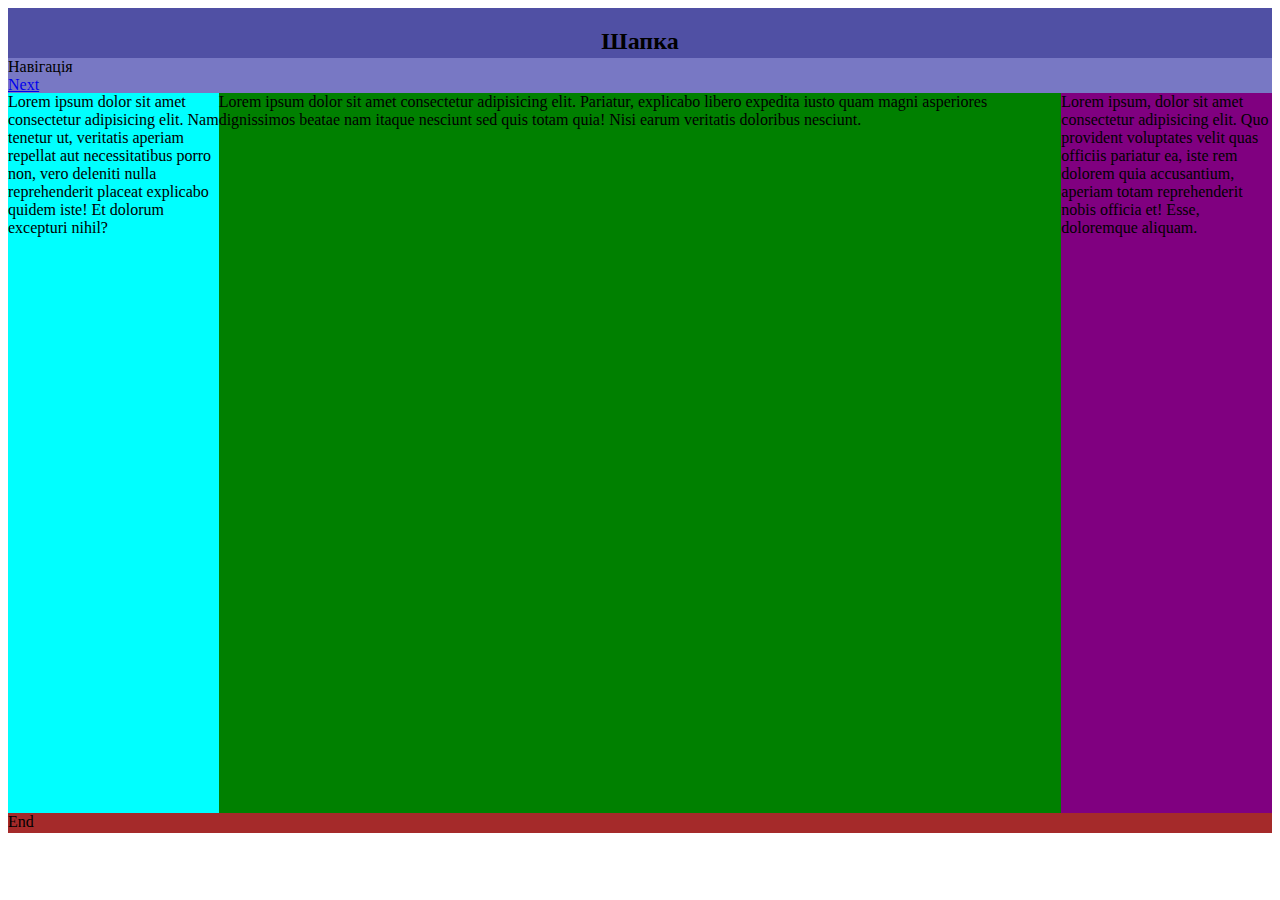
<file: index.html>
<!DOCTYPE html>
<html lang="en">
<head>
    <meta charset="UTF-8">
    <meta http-equiv="X-UA-Compatible" content="IE=edge">
    <meta name="viewport" content="width=device-width, initial-scale=1.0">
    <title>Document</title>
    <link rel="stylesheet" href="./style/style.css">
</head>
<body>
  <div class="header"><h2>Шапка</h2></div>
  <div class="navbar">Навігація
<a href="./site.html">Next</a>
  </div>
  <div class="main">
    <div class="leftrow">Lorem ipsum dolor sit amet consectetur adipisicing elit. Nam tenetur ut, veritatis aperiam repellat aut necessitatibus porro non, vero deleniti nulla reprehenderit placeat explicabo quidem iste! Et dolorum excepturi nihil?</div>
    <div class="mainrow">Lorem ipsum dolor sit amet consectetur adipisicing elit. Pariatur, explicabo libero expedita iusto quam magni asperiores dignissimos beatae nam itaque nesciunt sed quis totam quia! Nisi earum veritatis doloribus nesciunt.</div>
    <div class="rightrow">Lorem ipsum, dolor sit amet consectetur adipisicing elit. Quo provident voluptates velit quas officiis pariatur ea, iste rem dolorem quia accusantium, aperiam totam reprehenderit nobis officia et! Esse, doloremque aliquam.</div>
  </div>  
  <div class="footer">End</div>
</body>
</html>
</file>
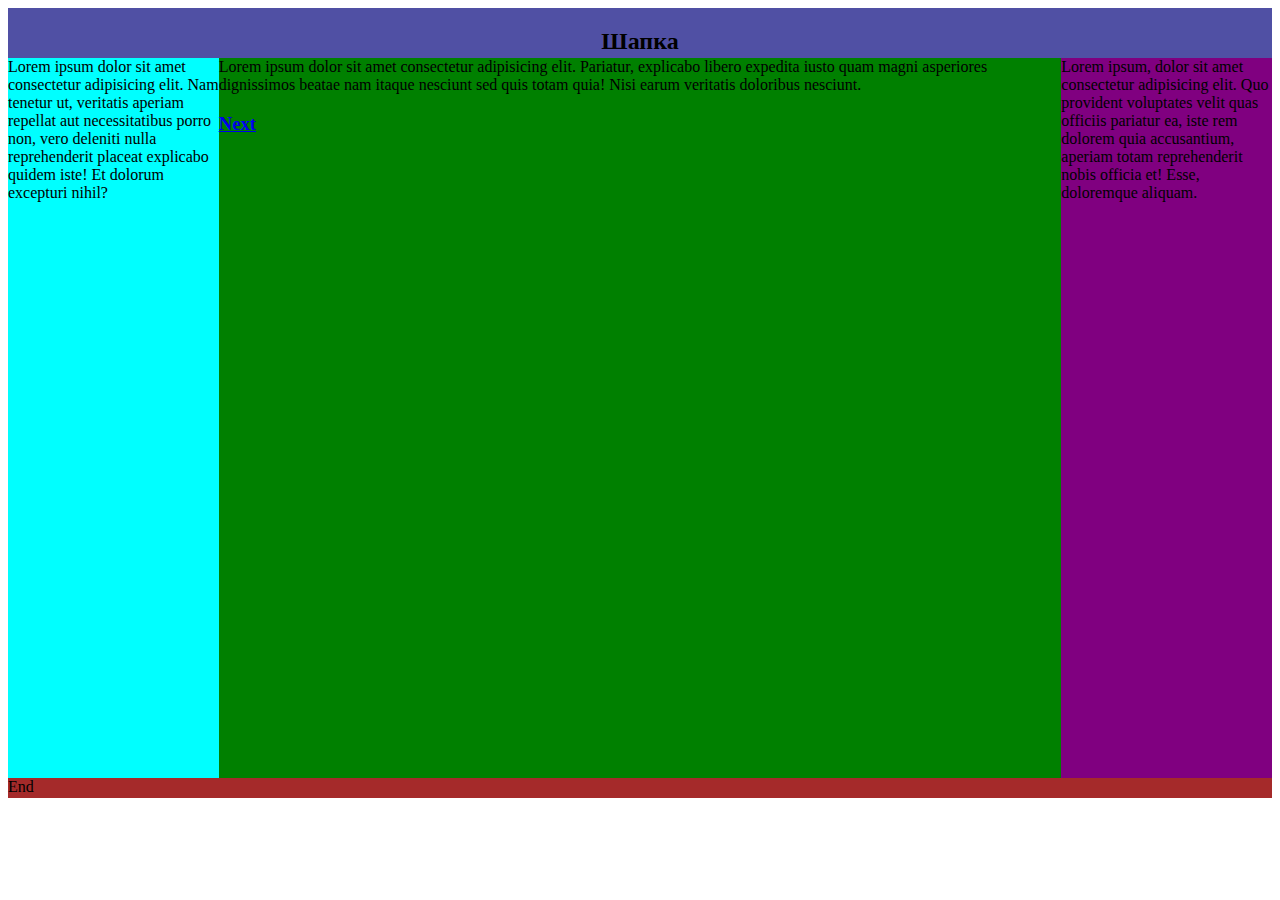
<file: site.html>
<!DOCTYPE html>
<html lang="en">
<head>
    <meta charset="UTF-8">
    <meta http-equiv="X-UA-Compatible" content="IE=edge">
    <meta name="viewport" content="width=device-width, initial-scale=1.0">
    <title>Document</title>
    <link rel="stylesheet" href="./style/style1.css">
</head>
<body>
  <div class="header"><h2>Шапка</h2></div>
  <div class="main">
    <div class="leftrow">Lorem ipsum dolor sit amet consectetur adipisicing elit. Nam tenetur ut, veritatis aperiam repellat aut necessitatibus porro non, vero deleniti nulla reprehenderit placeat explicabo quidem iste! Et dolorum excepturi nihil?</div>
    <div class="mainrow">Lorem ipsum dolor sit amet consectetur adipisicing elit. Pariatur, explicabo libero expedita iusto quam magni asperiores dignissimos beatae nam itaque nesciunt sed quis totam quia! Nisi earum veritatis doloribus nesciunt.
        <h3><a href="./site1.html">Next</a></h3>
    </div>
    <div class="rightrow">Lorem ipsum, dolor sit amet consectetur adipisicing elit. Quo provident voluptates velit quas officiis pariatur ea, iste rem dolorem quia accusantium, aperiam totam reprehenderit nobis officia et! Esse, doloremque aliquam.</div>
  </div>  
  <div class="footer">End</div>
</body>
</html>
</file>
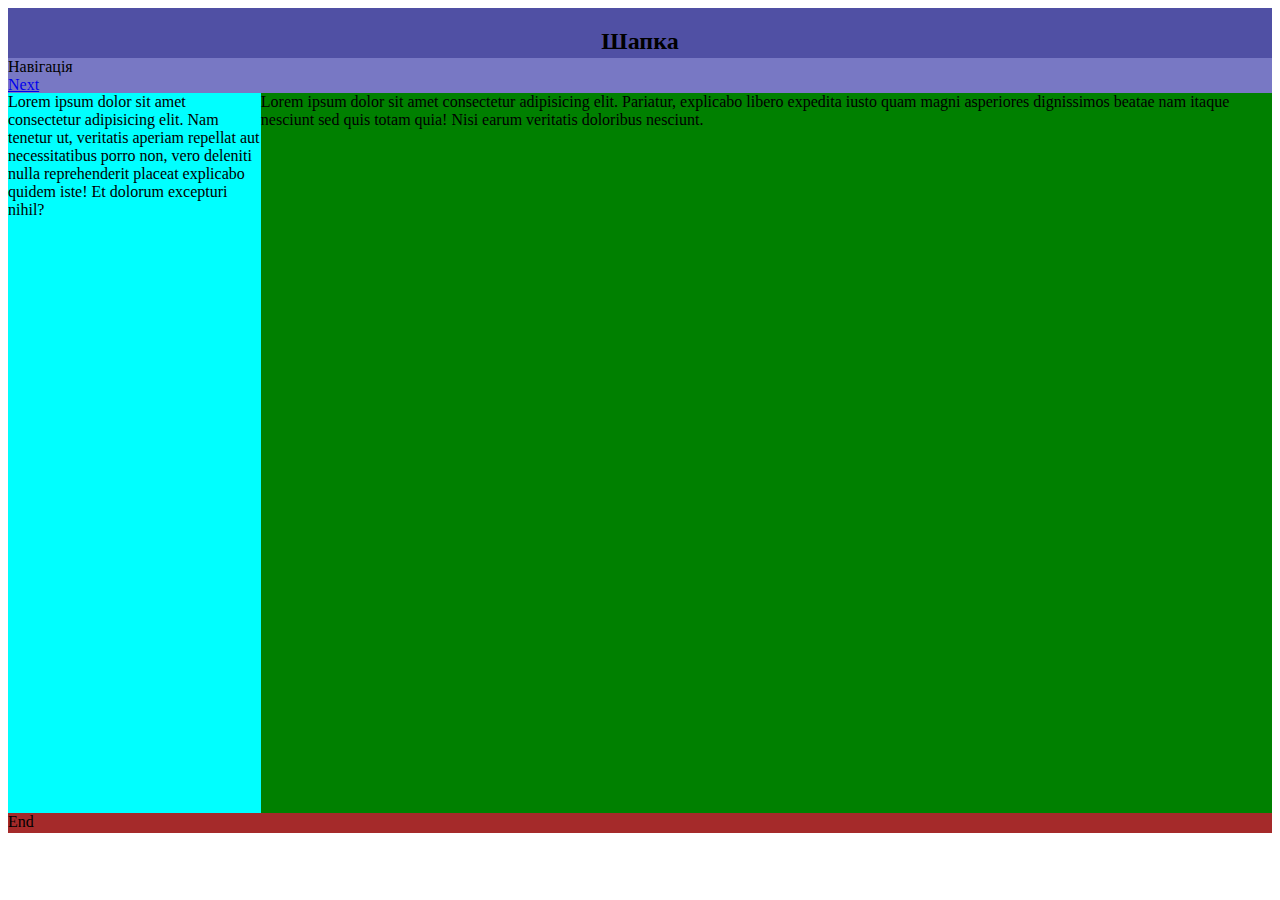
<file: site1.html>
<!DOCTYPE html>
<html lang="en">
<head>
    <meta charset="UTF-8">
    <meta http-equiv="X-UA-Compatible" content="IE=edge">
    <meta name="viewport" content="width=device-width, initial-scale=1.0">
    <title>Document</title>
    <link rel="stylesheet" href="./style/style2.css">
</head>
<body>
  <div class="header"><h2>Шапка</h2></div>
  <div class="navbar">Навігація
   <a href="./site2.html">Next</a>
  </div>
  <div class="main">
    <div class="leftrow">Lorem ipsum dolor sit amet consectetur adipisicing elit. Nam tenetur ut, veritatis aperiam repellat aut necessitatibus porro non, vero deleniti nulla reprehenderit placeat explicabo quidem iste! Et dolorum excepturi nihil?</div>
    <div class="mainrow">Lorem ipsum dolor sit amet consectetur adipisicing elit. Pariatur, explicabo libero expedita iusto quam magni asperiores dignissimos beatae nam itaque nesciunt sed quis totam quia! Nisi earum veritatis doloribus nesciunt.</div>
  </div>  
  <div class="footer">End</div>
</body>
</html>
</file>
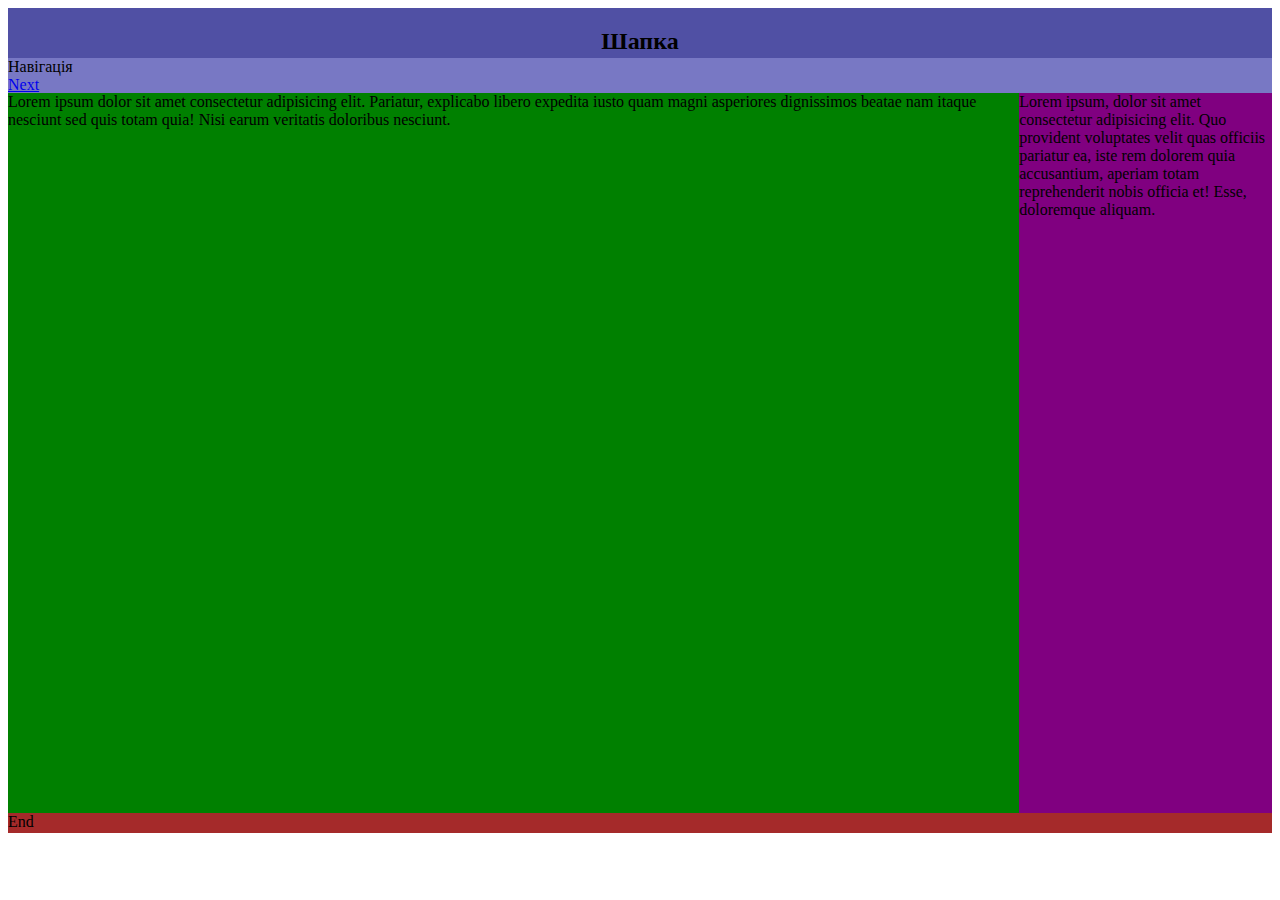
<file: site2.html>
<!DOCTYPE html>
<html lang="en">
<head>
    <meta charset="UTF-8">
    <meta http-equiv="X-UA-Compatible" content="IE=edge">
    <meta name="viewport" content="width=device-width, initial-scale=1.0">
    <title>Document</title>
    <link rel="stylesheet" href="./style/style3.css">
</head>
<body>
  <div class="header"><h2>Шапка</h2></div>
  <div class="navbar">Навігація
    <a href="./storinka44.html">Next</a>
  </div>

  <div class="main">
    <div class="mainrow">Lorem ipsum dolor sit amet consectetur adipisicing elit. Pariatur, explicabo libero expedita iusto quam magni asperiores dignissimos beatae nam itaque nesciunt sed quis totam quia! Nisi earum veritatis doloribus nesciunt.</div>
    <div class="rightrow">Lorem ipsum, dolor sit amet consectetur adipisicing elit. Quo provident voluptates velit quas officiis pariatur ea, iste rem dolorem quia accusantium, aperiam totam reprehenderit nobis officia et! Esse, doloremque aliquam.</div>
  </div>  
  <div class="footer">End</div>
</body>
</html>
</file>
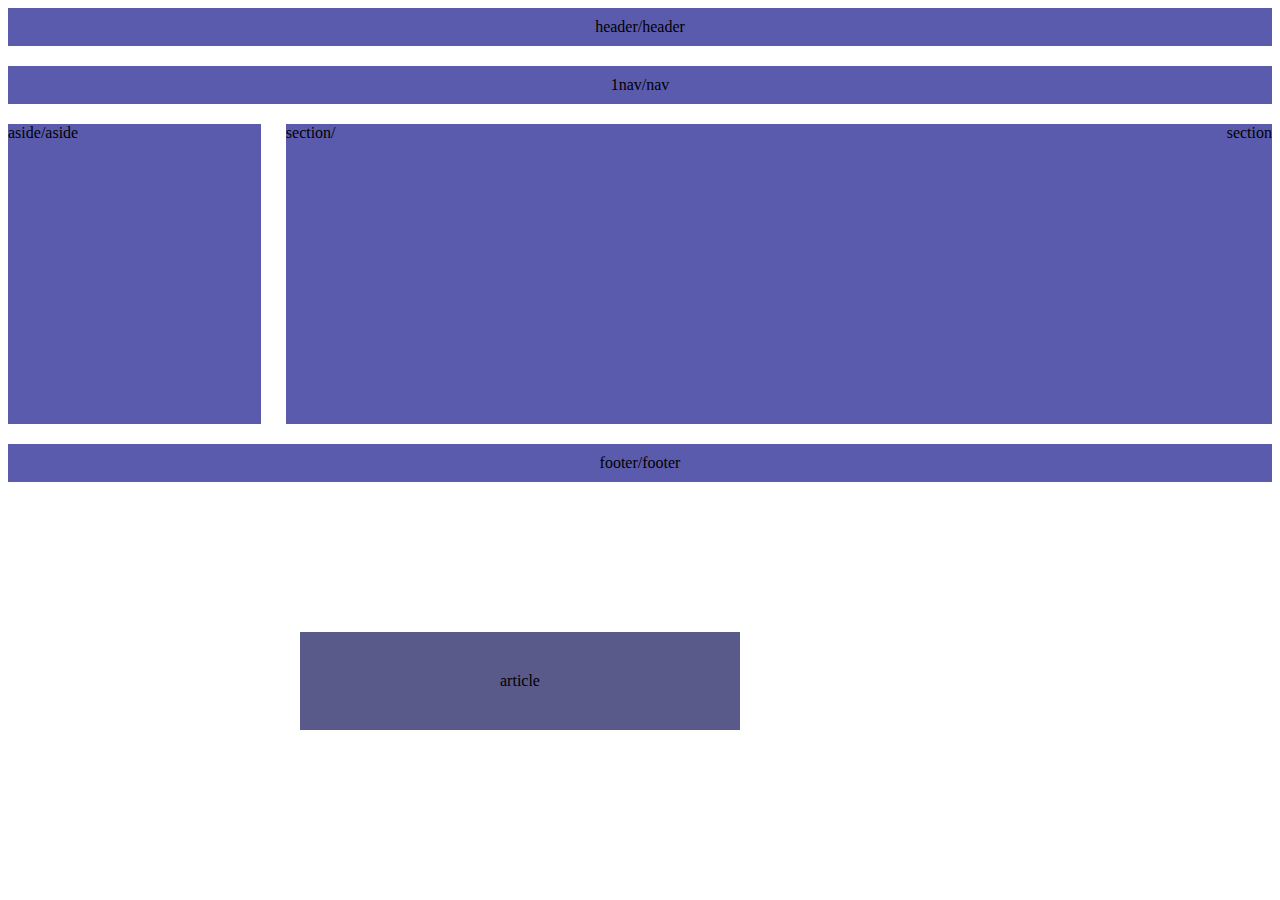
<file: storinka44.html>
<!DOCTYPE html>
<html lang="en">
<head>
    <meta charset="UTF-8">
    <meta http-equiv="X-UA-Compatible" content="IE=edge">
    <meta name="viewport" content="width=device-width, initial-scale=1.0">
    <title>Document</title>
    <link rel="stylesheet" href="./style/style4444.css">
</head>
<body>
    <div class="header">
        header/header
    </div>
    <div class="nav">1nav/nav</div>
    <div class="main">
        <div class="aside">aside/aside</div>
        <div class="section">section/
            <div class="article">article</div>
            section
        </div>
    </div>
    <div class="footer">footer/footer</div>
</body>
</html>
</file>
<file: style/style.css>
.header{
    display: flex;
    flex-direction: column;
    background-color: rgb(80, 80, 164);
    height: 50px;
    text-align: center;
}
.navbar{
    display: flex;
    flex-direction: column;
    background-color: rgb(120, 120, 196);
    height: 35px;

    
}
.main{
    display: flex;
    flex: row;
    justify-content: space-between;
    background-color: rgb(192, 204, 192);
    height: 80vh;

}
.leftrow{
background-color: cyan;
width: 20%;
}
.mainrow{
flex-grow: 0.5;
width: 80%;
background-color: green;
}
.rightrow{
background-color: purple;
width: 20%;
}
.footer{
    background-color: brown;
    height: 20px;
}
</file>
<file: style/style1.css>
.header{
    display: flex;
    flex-direction: column;
    background-color: rgb(80, 80, 164);
    height: 50px;
    text-align: center;
}

.main{
    display: flex;
    flex: row;
    justify-content: space-between;
    background-color: rgb(192, 204, 192);
    height: 80vh;

}
.leftrow{
background-color: cyan;
width: 20%;
}
.mainrow{
flex-grow: 0.5;
width: 80%;
background-color: green;
}
.rightrow{
background-color: purple;
width: 20%;
}
.footer{
    background-color: brown;
    height: 20px;
}
</file>
<file: style/style2.css>
.header{
    display: flex;
    flex-direction: column;
    background-color: rgb(80, 80, 164);
    height: 50px;
    text-align: center;
}
.navbar{
    display: flex;
    flex-direction: column;
    background-color: rgb(120, 120, 196);
    height: 35px;

    
}
.main{
    display: flex;
    flex: row;
    justify-content: space-between;
    background-color: rgb(192, 204, 192);
    height: 80vh;

}
.leftrow{
background-color: cyan;
width: 20%;
}
.mainrow{
flex-grow: 0.5;
width: 80%;
background-color: green;
}
.footer{
    background-color: brown;
    height: 20px;
}
</file>
<file: style/style3.css>
.header{
    display: flex;
    flex-direction: column;
    background-color: rgb(80, 80, 164);
    height: 50px;
    text-align: center;
}
.navbar{
    display: flex;
    flex-direction: column;
    background-color: rgb(120, 120, 196);
    height: 35px;

    
}
.main{
    display: flex;
    flex: row;
    justify-content: space-between;
    background-color: rgb(192, 204, 192);
    height: 80vh;

}
.mainrow{
flex-grow: 0.5;
width: 80%;
background-color: green;
}
.rightrow{
background-color: purple;
width: 20%;
}
.footer{
    background-color: brown;
    height: 20px;
}
</file>
<file: style/style4444.css>
.header{
    display: flex;
    flex-direction: column;
    margin: 0 0 20px 0;
    background-color: rgb(91, 91, 173);
    text-align: center;
    padding: 10px 0;

}
.nav{
    display: flex;
    flex-direction: column;
    padding: 10px 0;
    margin: 20px 0 20px 0;
    background-color: rgb(91, 91, 173);
    text-align: center;

}
.main{
    display: flex;
    flex-direction: row;
    justify-content: space-between;
    background-color: white;

}
.aside{
    display: flex;
    flex-direction: row;
    justify-content: space-between;
    background-color: rgb(91, 91, 173);
    width: 20%;
    height: 300px;
}
.section{
    display: flex;
    flex-direction: row;
    justify-content: space-between;
    background-color: rgb(91, 91, 173);
    width: 20%;
    height: 300px;
    flex-grow: 1;
    margin: 0 0 0 25px;
}
.article{
    display: flex;
    align-items: center;
    justify-content: center;
    background-color: rgb(89, 89, 138);
    position: absolute;
    left: 50%;
    padding: 40px 200px;
    bottom: 170px;
    left: 300px;

}
.footer{
    display: flex;
    flex-direction: column;
    margin: 20px 0 0 0;
    background-color: rgb(91, 91, 173);
    text-align: center;
    padding: 10px 0;
}
</file>
